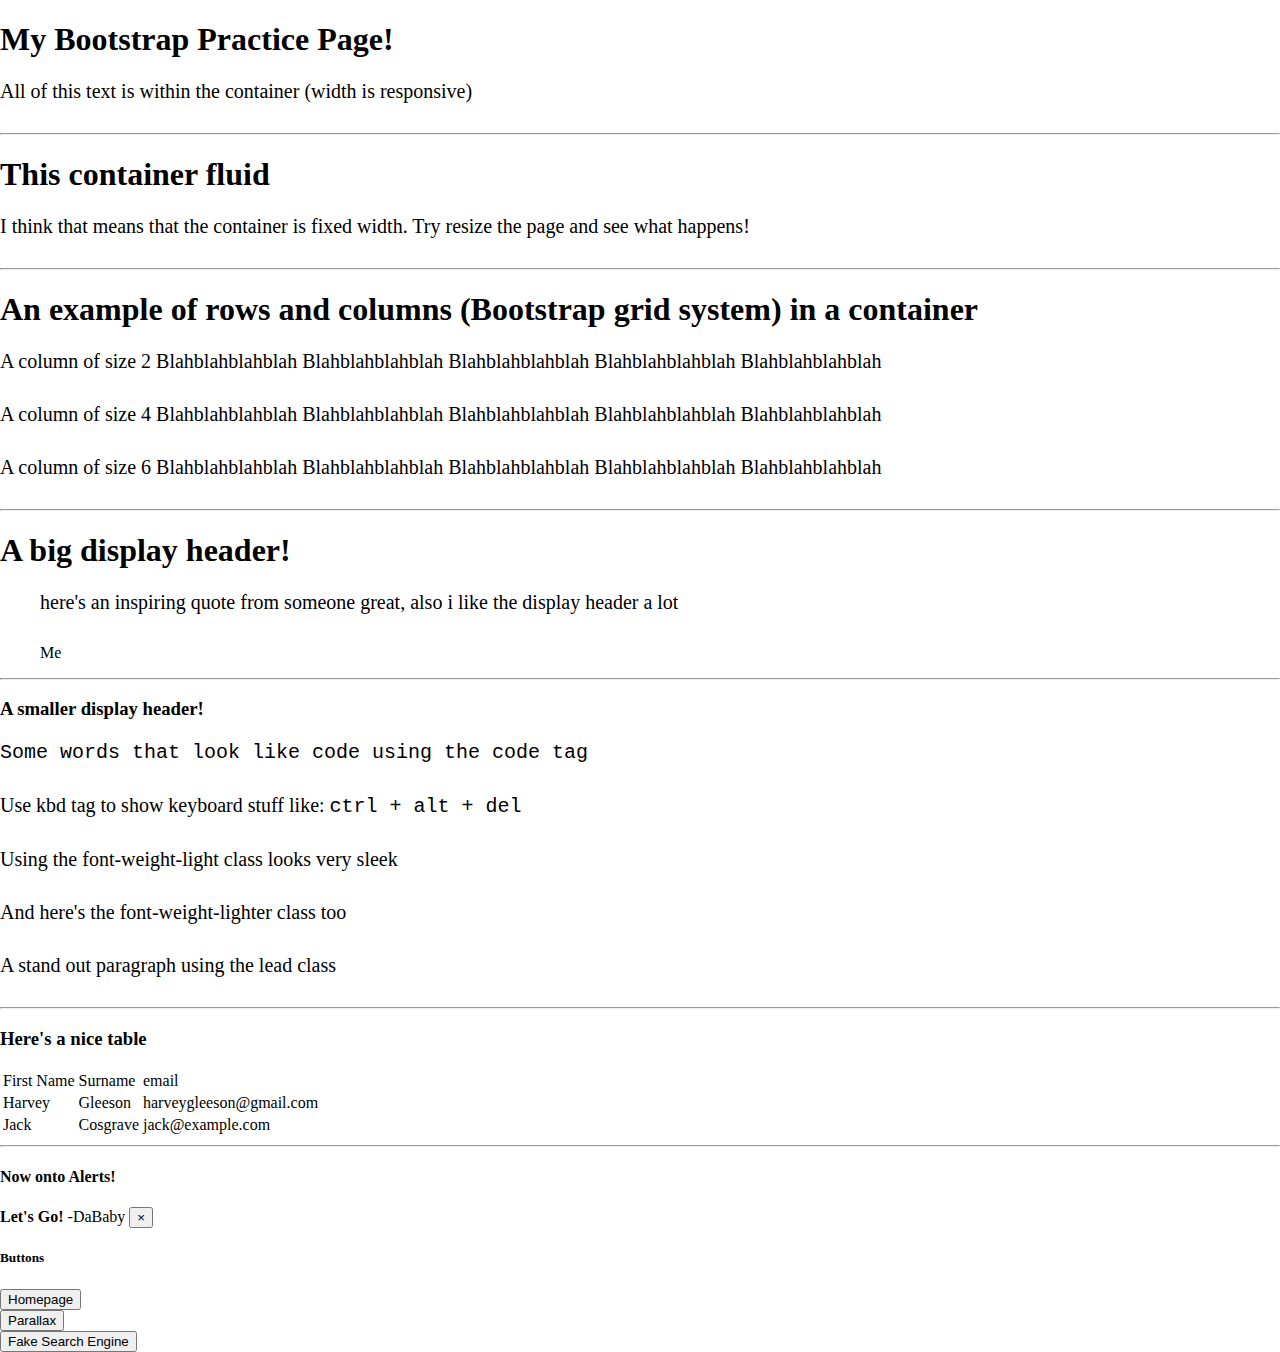
<file: pset8/homepage/Bootstrap_Practice.html>
<!DOCTYPE html>

<html lang="en">
    <head>
        <link rel="stylesheet" href="https://cdn.jsdelivr.net/npm/bootstrap@4.5.3/dist/css/bootstrap.min.css" integrity="sha384-TX8t27EcRE3e/ihU7zmQxVncDAy5uIKz4rEkgIXeMed4M0jlfIDPvg6uqKI2xXr2" crossorigin="anonymous">
        <link href="styles.css" rel="stylesheet">
        <script src="https://code.jquery.com/jquery-3.5.1.slim.min.js" integrity="sha384-DfXdz2htPH0lsSSs5nCTpuj/zy4C+OGpamoFVy38MVBnE+IbbVYUew+OrCXaRkfj" crossorigin="anonymous"></script>
        <script src="https://cdn.jsdelivr.net/npm/bootstrap@4.5.3/dist/js/bootstrap.bundle.min.js" integrity="sha384-ho+j7jyWK8fNQe+A12Hb8AhRq26LrZ/JpcUGGOn+Y7RsweNrtN/tE3MoK7ZeZDyx" crossorigin="anonymous"></script>

        <meta name="viewport" content="width=device-width, initial-scale=1">
        <meta charset="utf-8">

        <title>Bootstrap Practice</title>

    </head>
    <body>

        <div class='container'>
            <h1>My Bootstrap Practice Page!</h1>
            <p>All of this text is within the container (width is responsive)</p>
        </div>

        <hr>

        <div class='container-fluid'>
            <h1>This container fluid</h1>
            <p>I think that means that the container is fixed width.
            Try resize the page and see what happens!</p>
        </div>

        <hr>

        <div class='container'>
            <h1>An example of rows and columns (Bootstrap grid system) in a container</h1>
            <div class='row'>
                <div class='col-sm-2'>
                    <p>A column of size 2
                    Blahblahblahblah Blahblahblahblah Blahblahblahblah
                    Blahblahblahblah
                    Blahblahblahblah</p>
                </div>
                <div class='col-sm-4'>
                    <p>A column of size 4
                    Blahblahblahblah Blahblahblahblah Blahblahblahblah
                    Blahblahblahblah
                    Blahblahblahblah</p>
                </div>
                <div class='col-sm-6'>
                    <p>A column of size 6
                    Blahblahblahblah Blahblahblahblah Blahblahblahblah Blahblahblahblah
                    Blahblahblahblah</p>
                </div>
            </div>
        </div>

        <hr>

        <div class='container'>
            <h1 class='display-1'>A big display header!</h1>
            <blockquote class='blockquote'>
                <p>here's an inspiring quote from someone great, also i like the display header a lot</p>
                <footer class='blockquote-footer'>Me</footer>
                </blockquote>
        </div>

        <div class='container'>
            <hr>
        </div>

        <div class='container'>
            <h3 class='display-3'>A smaller display header!</h3>
            <p><code>Some words that look like code using the code tag</code></p>
            <p>Use kbd tag to show keyboard stuff like: <kbd>ctrl + alt + del</kbd></p>
            <p class='font-weight-light'>Using the font-weight-light class looks very sleek</p>
            <p class='font-weight-lighter'>And here's the font-weight-lighter class too</p>
            <p class='lead'>A stand out paragraph using the lead class</p>
        </div>

        <div class='container'>
            <hr>
        </div>

        <div class='container'>
            <h3 class='display-4 pb-2'>Here's a nice table</h3>
            <table class='table table-striped table-bordered'>
                <thead>
                    <tr>
                        <td>First Name</td>
                        <td>Surname</td>
                        <td>email</td>
                    </tr>
                </thead>
                <tbody>
                    <tr>
                        <td>Harvey</td>
                        <td>Gleeson</td>
                        <td>harveygleeson@gmail.com</td>
                    </tr>
                    <tr>
                        <td>Jack</td>
                        <td>Cosgrave</td>
                        <td>jack@example.com</td>
                    </tr>
                </tbody>
            </table>
        </div>

        <div class='container'>
            <hr>
        </div>

        <div class='container'>
            <h4 class='display-4'>Now onto Alerts!</h4>
            <div class='alert alert-primary alert-dismissable fade show'>
                <strong>Let's Go!</strong> -DaBaby
                <button type='button' class='close' data-dismiss='alert'>&times;</button>
            </div>
        </div>

        <div class='container'>
            <h5 class='display-3'>Buttons</h5>
            <div class='row'>
                <div class='col-sm-4'>
                    <button type='button' onclick='document.location="index.html"' class='btn btn-primary btn-block'>
                        Homepage
                    </button>
                </div>
                <div class='col-sm-5'>
                    <button type='button' onclick='document.location="Parallax.html"' class='btn btn-primary btn-block'>
                        Parallax
                    </button>
                </div>
                <div class='col-sm-3'>
                    <button type='button' onclick='document.location="Search.html"' class='btn btn-primary btn-block'>
                        Fake Search Engine
                    </button>
                </div>
            </div>
        </div>

    </body>
</html>
</file>
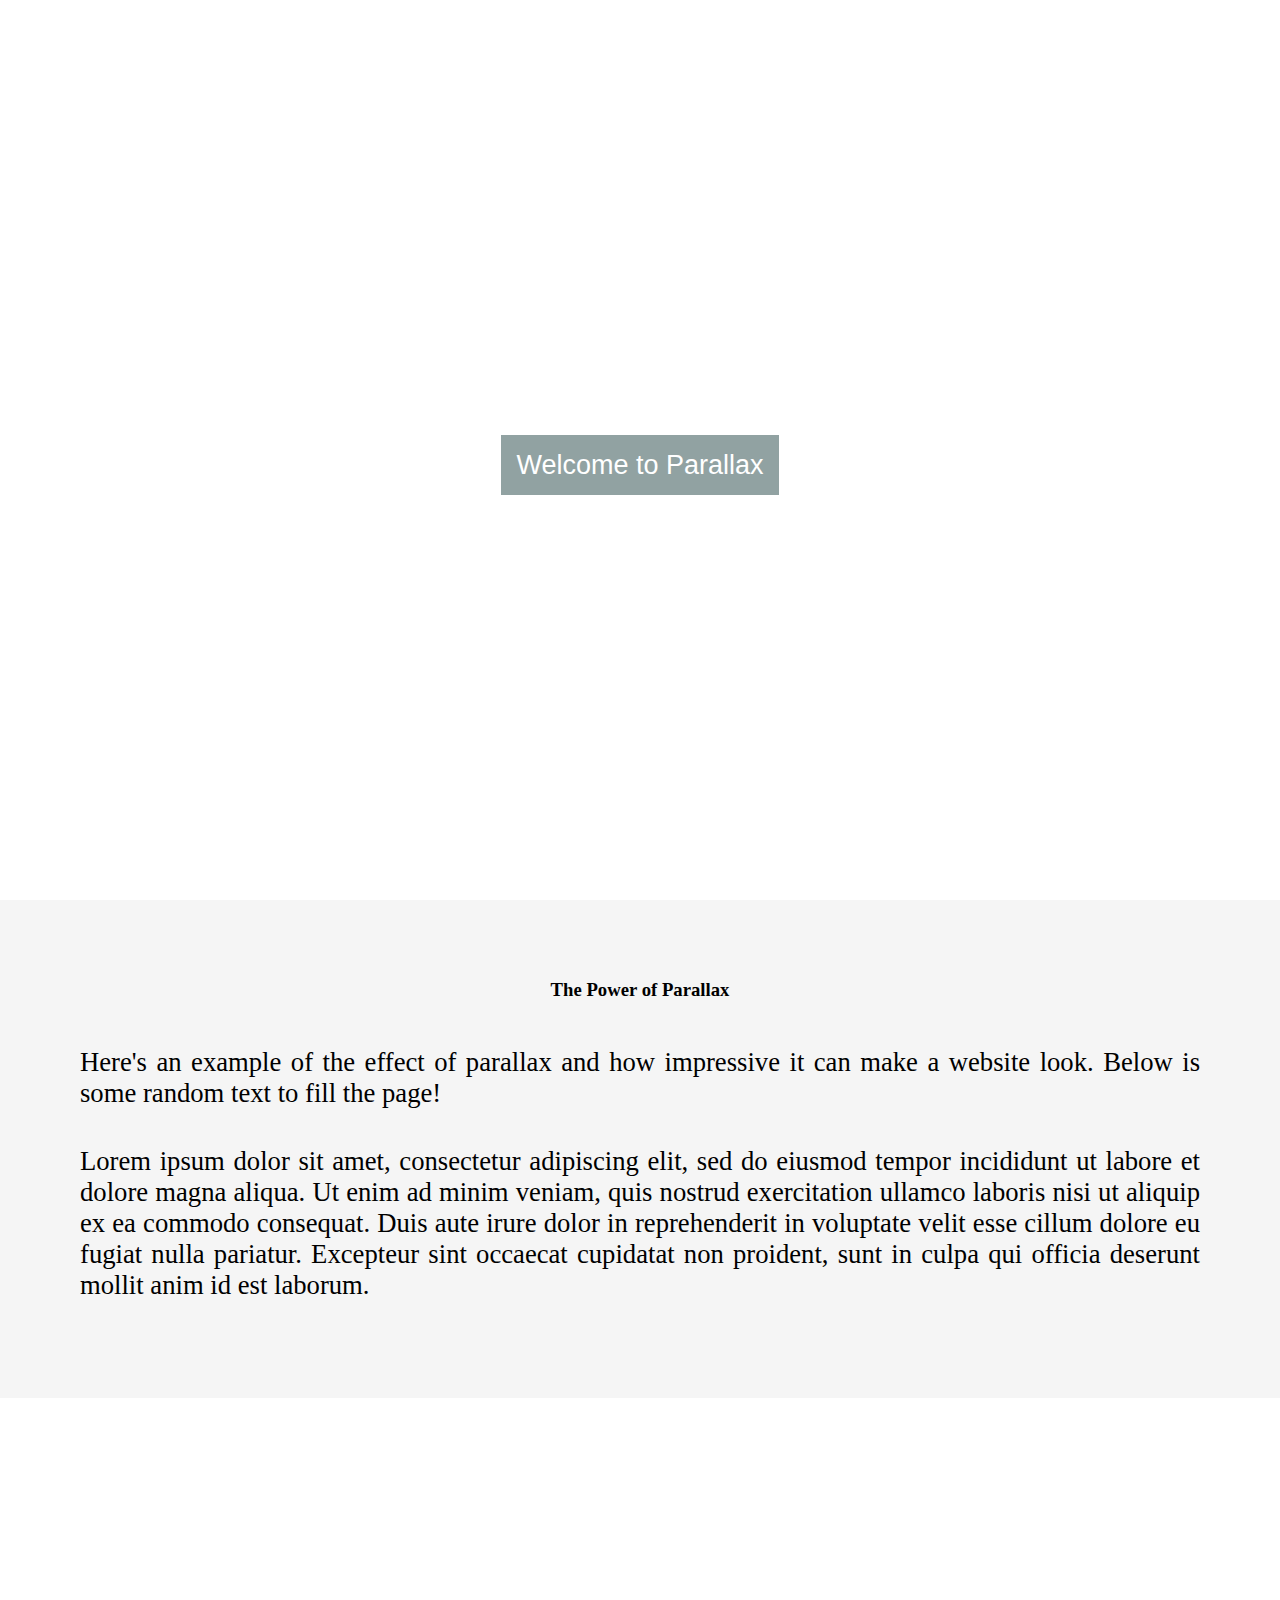
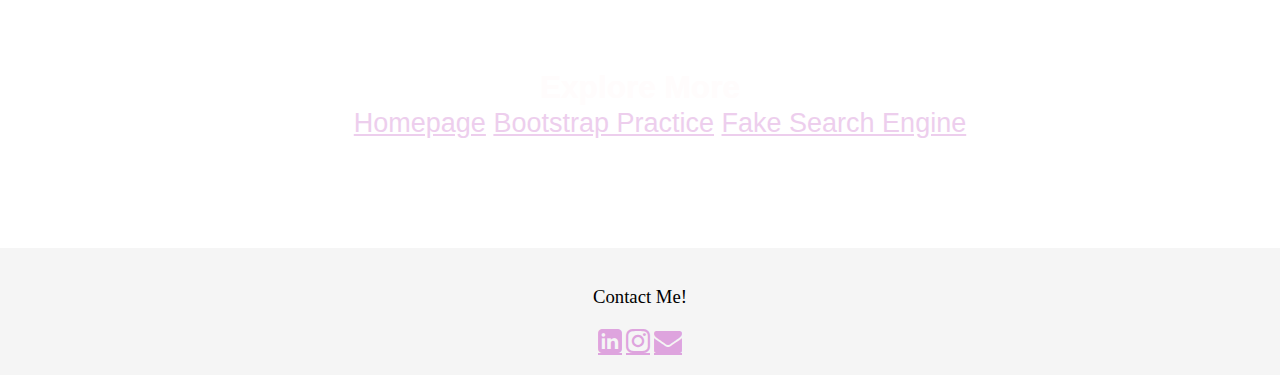
<file: pset8/homepage/Parallax.html>
<!DOCTYPE html>

<html lang='en'>
    <head>
        <meta charset="utf-8">
        <link rel="stylesheet"
        href="https://cdn.jsdelivr.net/npm/bootstrap@4.5.3/dist/css/bootstrap.min.css"
        integrity="sha384-TX8t27EcRE3e/ihU7zmQxVncDAy5uIKz4rEkgIXeMed4M0jlfIDPvg6uqKI2xXr2"
        crossorigin="anonymous">
        <link href="styles.css" rel="stylesheet">
        <script src="https://code.jquery.com/jquery-3.5.1.slim.min.js"
        integrity="sha384-DfXdz2htPH0lsSSs5nCTpuj/zy4C+OGpamoFVy38MVBnE+IbbVYUew+OrCXaRkfj"
        crossorigin="anonymous"></script>
        <script src="https://cdn.jsdelivr.net/npm/bootstrap@4.5.3/dist/js/bootstrap.bundle.min.js"
        integrity="sha384-ho+j7jyWK8fNQe+A12Hb8AhRq26LrZ/JpcUGGOn+Y7RsweNrtN/tE3MoK7ZeZDyx"
        crossorigin="anonymous"></script>
        <link rel="stylesheet"
        href="https://cdnjs.cloudflare.com/ajax/libs/font-awesome/4.7.0/css/font-awesome.min.css">
        <meta name="viewport" content="width=device-width, initial-scale=1">


        <title>Parallax</title>
    </head>
    <body>

        <div class='plximg1'>
            <div class='plxtxt'>
                <span class='plxborder'>
                    Welcome to Parallax
                </span>
            </div>
        </div>

        <div class='block1'>
            <h3 class='display-4'>The Power of Parallax</h3>
            <p style='font-size:20pt;'>
                Here's an example of the effect of parallax and how impressive
                it can make a website look. Below is some random text to fill the page!
            </p>
            <p style='font-size:20pt;'>
                Lorem ipsum dolor sit amet,
                consectetur adipiscing elit,
                sed do eiusmod tempor incididunt
                ut labore et dolore magna aliqua.
                Ut enim ad minim veniam, quis nostrud
                exercitation ullamco laboris nisi ut
                aliquip ex ea commodo consequat.
                Duis aute irure dolor in reprehenderit
                in voluptate velit esse cillum dolore
                eu fugiat nulla pariatur. Excepteur
                sint occaecat cupidatat non proident,
                sunt in culpa qui officia deserunt
                mollit anim id est laborum.
            </p>
        </div>

        <div class='plximg2'>
            <div class='plxtxt'>
                <h3 class='plxborder2'>
                    Explore More
                </h3>
                <div class='plxborder2 plxtxt' style='padding:20px;'>
                    <a class='plxlnks' href='index.html' target='_blank'>Homepage</a>
                    <a class='plxlnks' href='Bootstrap_Practice.html' target='_blank'>Bootstrap Practice</a>
                    <a class='plxlnks' href='Search.html' target='_blank'>Fake Search Engine</a>
                </div>
            </div>
        </div>

        <div class='footer' style='background-color:whitesmoke'>
            <h3 style='font-weight:lighter'>Contact Me!</h3>
            <a target='_blank' href='https://www.linkedin.com/in/harvey-gleeson/'
            style="font-size:28px"
            class="fa plxlnks">&#xf08c;</a>
            <a target='_blank' href='https://www.instagram.com/harveygleeson/'
            style="font-size:28px" class="fa plxlnks">&#xf16d;</a>
            <a href="mailto:harveygleeson@gmail.com"
            style="font-size:28px" class="fa plxlnks">&#xf0e0;</a>
        </div>



    </body>
</html>
</file>
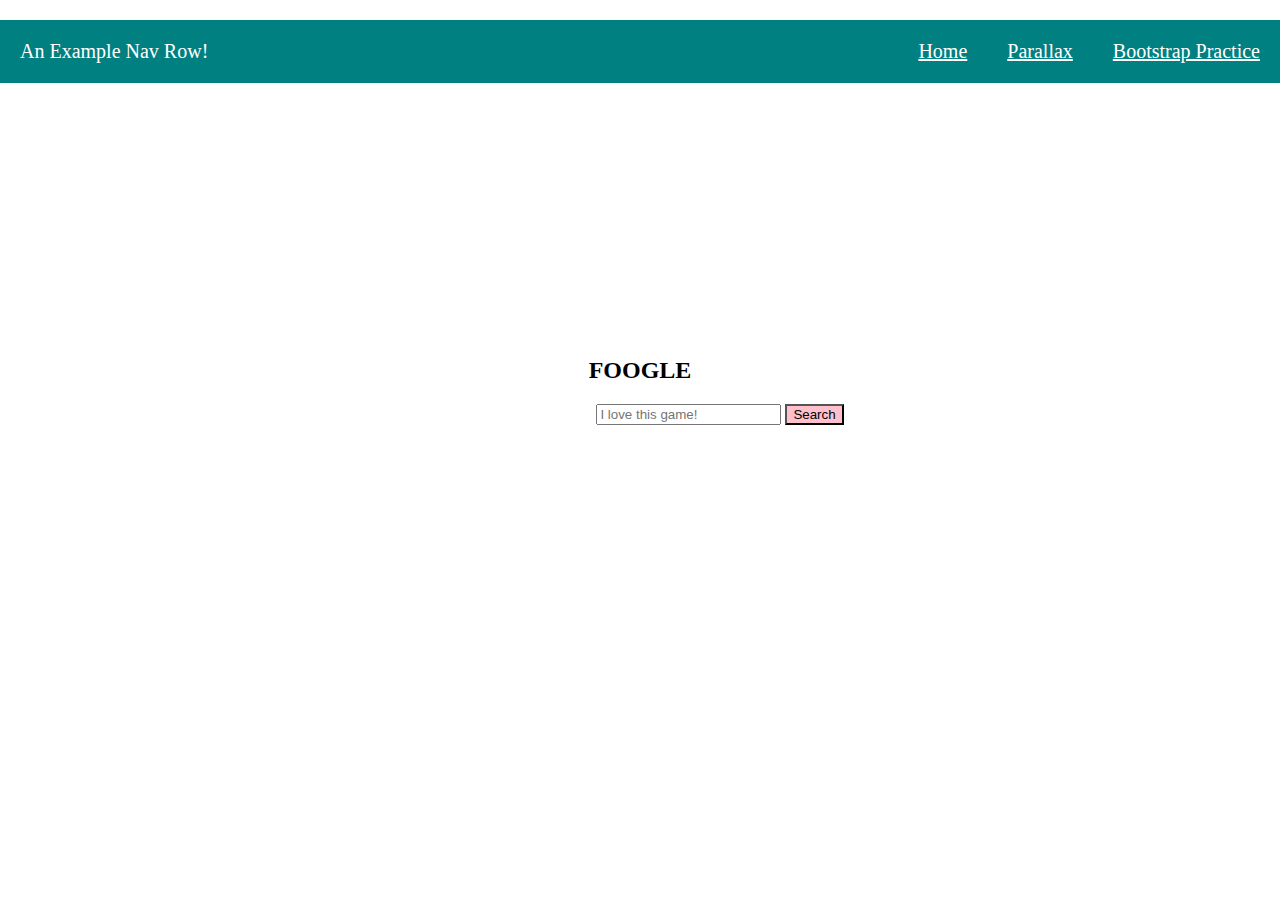
<file: pset8/homepage/Search.html>
<!DOCTYPE HTML>

<html lang='en'>
    <head>
        <link rel="stylesheet" href="https://cdn.jsdelivr.net/npm/bootstrap@4.5.3/dist/css/bootstrap.min.css" integrity="sha384-TX8t27EcRE3e/ihU7zmQxVncDAy5uIKz4rEkgIXeMed4M0jlfIDPvg6uqKI2xXr2" crossorigin="anonymous">
        <link href="styles.css" rel="stylesheet">
        <script src="https://code.jquery.com/jquery-3.5.1.slim.min.js" integrity="sha384-DfXdz2htPH0lsSSs5nCTpuj/zy4C+OGpamoFVy38MVBnE+IbbVYUew+OrCXaRkfj" crossorigin="anonymous"></script>
        <script src="https://cdn.jsdelivr.net/npm/bootstrap@4.5.3/dist/js/bootstrap.bundle.min.js" integrity="sha384-ho+j7jyWK8fNQe+A12Hb8AhRq26LrZ/JpcUGGOn+Y7RsweNrtN/tE3MoK7ZeZDyx" crossorigin="anonymous"></script>

        <title>Search</title>
    </head>
    <body>

        <ul class='font-weight-lighter'>
            <li><a href="Bootstrap_Practice.html">Bootstrap Practice</a></li>
            <li><a href="Parallax.html">Parallax</a></li>
            <li><a href="index.html">Home</a></li>
            <li style='float:left;'>An Example Nav Row!</li>
        </ul>


        <div class='flex-container'>
            <div class='foogle'>
                <h2 class='display-2'>FOOGLE</h2>
                    <form class="form-inline" style='padding-left:25%;' action="https://www.google.com/search" method="get" autocomplete='off'>
                    <input class="form-control " type="text" name='q' placeholder="I love this game!">
                    <button class='btn' style='background-color:pink' type="submit">Search</button>
                    </form>
            </div>
        </div>

    </body>
</html>
</file>
<file: pset8/homepage/styles.css>
.navbar1 {
  background-color:LightSeaGreen;
  font-size: 18px;
}

html, body {
  height: 100%;
  margin: 0;
}

.flex-container {
  display: flex;
  height: 300px;
  justify-content: center;
  align-items: center;
  min-height: 100%;
}

.greeting {
  background-color:AntiqueWhite;
}

.lighterfont {
  font-weight:lighter;
}

.sidebar {
  padding-left:15px;
  padding-bottom:15px;

}

.links {
  font-weight:normal;
  font-size:22px;
  text-align:center;

}
a {
  color:HotPink;
}
p {
  font-size:20px;
  font-weight:lighter;
  padding-bottom:10px;
  text-align:justify;
}

.jumbotron {
    margin-bottom: 0px;
    background-color:DarkTurquoise;
}

a:hover {
  color:lawngreen;
}

.footer {
  padding: 20px;
  text-align: center;
  background: MistyRose;
}

.container1 {
  display:flex;
  flex-direction:row;
  flex-wrap:wrap;
  padding:10px;
}

img {
  width:300px;
  height:200px;
  margin:5px;
  margin-bottom:20px;
}

img:hover {
  transform: scale(1.1);
}

.btn-primary:hover {
  background-color:lime;
}

.plximg1 {

  background-image: url("https://www.thehypemagazine.com/wp-content/uploads/2017/03/Rae-Sremmurd-at-Drais-Nightclub-3.17.17_credit-Woody-HughTony-Tran-Photography_1.jpg");
  height: 100%;
}
.plximg1, .plximg2 {
  opacity: 0.7;
  position:relative;
  background-attachment: fixed;
  background-position: center;
  background-repeat: no-repeat;
  background-size: cover;
  font-size:27px;
  font-family: "Lato", sans-serif;
}

.plxtxt {
  position:absolute;
  top:50%;
  width:100%;
  text-align:center;

}

.plxborder {
  background-color:darkslategrey;
  opacity: 0.75;
  color:white;
  padding:15px;
}

.block1 {
  background-color:whitesmoke;
  padding: 60px 80px;
  text-align:center;

}

.block1 h3 {
  padding-bottom:20px;
}

.plximg2 {
  background-image: url("https://wallpaperaccess.com/full/467625.jpg");
  height: 450px;
}

.plxborder2 {
  opacity: 0.75;
  color:snow;
  padding:15px;
}

.plxlnks {
  color:plum;
  opacity:0.95;
}

.plxlnks:hover {
  color:palegreen;
  opacity:0.95;
  text-decoration:none;
}


ul {
  list-style-type: none;
  background-color: teal;
  position: fixed;
  top: 0;
  width: 100%;
  font-size:20px;
  padding-left:0;
}

li {
  margin:5;
  padding:20px;
  float:right;
  color:white;
}

li a {
  color:white;
}

li a:hover {
  color:yellow;
  opacity:0.85;
  text-decoration: none;
}

.foogle {
  height:25%;
  width:50%;
  position:absolute;
  text-align:center;
}
</file>
